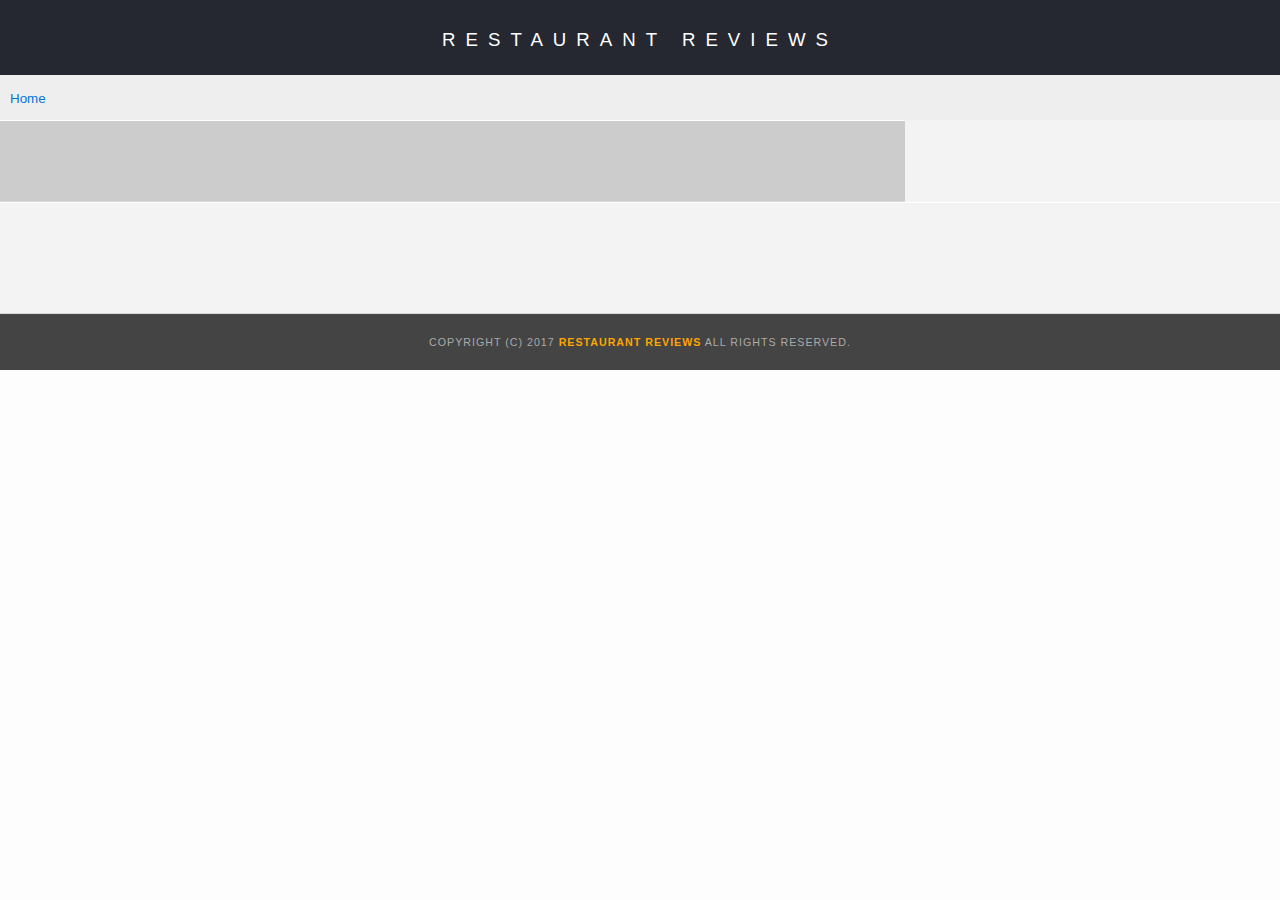
<file: restaurant.html>
<!DOCTYPE html>
<html lang="en">
  <head>
    <!-- Normalize.css for better cross-browser consistency -->
    <link
      rel="stylesheet"
      src="//normalize-css.googlecode.com/svn/trunk/normalize.css"
    />
    <!-- Main CSS file -->
    <link rel="stylesheet" href="css/styles.css" type="text/css" />
    <link
      rel="stylesheet"
      href="https://unpkg.com/leaflet@1.3.1/dist/leaflet.css"
      integrity="sha512-Rksm5RenBEKSKFjgI3a41vrjkw4EVPlJ3+OiI65vTjIdo9brlAacEuKOiQ5OFh7cOI1bkDwLqdLw3Zg0cRJAAQ=="
      crossorigin=""
    />
    <title>Restaurant Info</title>
    <meta name="viewport" content="width=device-width, initial-scale=1.0" />
  </head>

  <body class="inside">
    <!-- Beginning header -->
    <header>
      <!-- Beginning nav -->
      <nav role="navigation" aria-label="Breadcrumb">
        <h1><a href="/">Restaurant Reviews</a></h1>
        <!-- Beginning breadcrumb -->
        <ul id="breadcrumb">
          <li><a href="/">Home</a></li>
        </ul>
        <!-- End breadcrumb -->
      </nav>
      <!-- End nav -->
    </header>
    <!-- End header -->
    <!-- Beginning main -->
    <main id="maincontent">
      <!-- Beginning map -->
      <section id="map-container">
        <div id="map" role="application" aria-label="location"></div>
      </section>
      <!-- End map -->
      <!-- Beginning restaurant -->
      <section id="restaurant-container">
        <h2 id="restaurant-name"></h2>
        <img id="restaurant-img" />
        <p id="restaurant-cuisine"></p>
        <p id="restaurant-address"></p>
        <table id="restaurant-hours"></table>
      </section>
      <!-- end restaurant -->
      <!-- Beginning reviews -->
      <section id="reviews-container"><ul id="reviews-list"></ul></section>
      <!-- End reviews -->
    </main>
    <!-- End main -->
    <!-- Beginning footer -->
    <footer id="footer">
      Copyright (c) 2017 <a href="/"><strong>Restaurant Reviews</strong></a> All
      Rights Reserved.
    </footer>
    <!-- End footer -->
    <script
      src="https://unpkg.com/leaflet@1.3.1/dist/leaflet.js"
      integrity="sha512-/Nsx9X4HebavoBvEBuyp3I7od5tA0UzAxs+j83KgC8PU0kgB4XiK4Lfe4y4cgBtaRJQEIFCW+oC506aPT2L1zw=="
      crossorigin=""
    ></script>
    <!-- Beginning scripts -->
    <!-- Database helpers -->
    <script type="text/javascript" src="js/dbhelper.js"></script>
    <!-- Main javascript file -->
    <script type="text/javascript" src="js/restaurant_info.js"></script>
    <!-- Google Maps -->
    <!--
      <script async defer src="https://maps.googleapis.com/maps/api/js?key=AIzaSyA_tKbW6A5pQ-eupxI56myUnHLqYCzOjKo&libraries=places&callback=initMap"></script>
    -->
    <!-- End scripts -->
  </body>
</html>
</file>
<file: css/styles.css>
@charset "utf-8";
/* CSS Document */

body,
td,
th,
p {
  font-family: Arial, Helvetica, sans-serif;
  font-size: 10pt;
  color: #333;
  line-height: 1.5;
}
body {
  background-color: #fdfdfd;
  margin: 0;
  position: relative;
  max-width: 100%;
  overflow-x: hidden;
}
ul,
li {
  font-family: Arial, Helvetica, sans-serif;
  font-size: 10pt;
  color: #333;
}
a {
  color: orange;
  text-decoration: none;
}
a:hover,
a:focus {
  color: #3397db;
  text-decoration: none;
}
a img {
  border: none 0px #fff;
}
h1,
h2,
h3,
h4,
h5,
h6 {
  font-family: Arial, Helvetica, sans-serif;
  margin: 0 0 20px;
}
article,
aside,
canvas,
details,
figcaption,
figure,
footer,
header,
hgroup,
menu,
nav,
section {
}
section#restaurants-container {
  background-color: #f58500;
  width: 375px;
  display: flex;
  flex-direction: column;
  flex-wrap: wrap;
  align-items: center;
}
#maincontent {
  background-color: #f3f3f3;
  min-height: 100%;
  display: flex;
  flex-wrap: wrap;
}
#footer {
  background-color: #444;
  color: #aaa;
  font-size: 8pt;
  letter-spacing: 1px;
  text-align: center;
  text-transform: uppercase;
  padding-top: 20px;
  padding-bottom: 20px;
}
/* ====================== Navigation ====================== */
nav {
  width: 100%;
  height: 80px;
  background-color: #252831;
  text-align: center;
  display: flex;
}
nav h1 {
  margin: auto;
}
nav h1 a {
  color: #fff;
  font-size: 14pt;
  font-weight: 200;
  letter-spacing: 10px;
  text-transform: uppercase;
}
#breadcrumb {
  list-style: none;
  background-color: #eee;
  font-size: 17px;
  text-align: left;
  box-sizing: border-box;
  padding: 10px;
  margin: 0;
  width: 100%;
}

/* Display list items side by side */
#breadcrumb li {
  display: inline;
}

/* Add a slash symbol (/) before/behind each list item */
#breadcrumb li + li:before {
  padding: 8px;
  color: black;
  content: '/\00a0';
}

/* Add a color to all links inside the list */
#breadcrumb li a {
  color: #0275d8;
  text-decoration: none;
}

/* Add a color on mouse-over */
#breadcrumb li a:hover {
  color: #01447e;
  text-decoration: underline;
}
/* ====================== Map ====================== */
#map {
  height: 100%;
  width: 100%;
  background-color: #ccc;
}
section#map-container {
  width: calc(100% - 375px);
  height: 100vh;
}
/* ====================== Restaurant Filtering ====================== */
.filter-options {
  flex-wrap: wrap;
  display: flex;
  width: 100%;
  height: 100px;
  background-color: #3397db;
  align-items: center;
  align-content: space-evenly;
  justify-content: space-evenly;
  padding-top: 10px;
}
.filter-options h2 {
  width: 100%;
  color: white;
  font-size: 1rem;
  font-weight: normal;
  text-align: center;
  line-height: 1;
  margin: 0 20px;
}
.filter-options select {
  background-color: white;
  border: 1px solid #fff;
  font-family: Arial, sans-serif;
  font-size: 11pt;
  height: 35px;
  letter-spacing: 0;
  margin: 10px;
  padding: 0 10px;
  width: 35%;
}

/* ====================== Restaurant Listing ====================== */
#restaurants-list {
  width: 100%;
  background-color: #f3f3f3;
  list-style: outside none none;
  margin: 0;
  text-align: center;
  overflow: scroll;
  height: calc(100vh - 100px);
}
#restaurants-list li {
  display: flex;
  flex-direction: column;
  justify-content: center;
  align-items: center;
  box-sizing: border-box;
  width: 100%;
  background-color: #fff;
  border: 2px solid #ccc;
  font-family: Arial, sans-serif;
  min-height: 380px;
  text-align: left;
  margin-bottom: 5px;
}
#restaurants-list .restaurant-img {
  background-color: #ccc;
  margin: 0;
  max-width: 100%;
  min-height: 248px;
  min-width: 100%;
}
#restaurants-list li h1 {
  color: #f18200;
  font-family: Arial, sans-serif;
  font-size: 14pt;
  font-weight: 200;
  letter-spacing: 0;
  line-height: 1.3;
  text-transform: uppercase;
  margin-bottom: 0.2em;
  margin-top: 0.5em;
}
#restaurants-list p {
  margin: 0;
  font-size: 11pt;
}
#restaurants-list li a {
  box-sizing: border-box;
  width: 100%;
  background-color: orange;
  border-bottom: 3px solid #eee;
  color: #fff;
  display: inline-block;
  font-size: 10pt;
  margin: 5px 0 0;
  padding: 8px 30px 10px;
  text-align: center;
  text-decoration: none;
  text-transform: uppercase;
}
ul {
  padding-inline-start: 0;
}

/* ====================== Restaurant Details ====================== */
body.inside {
}
.inside nav {
  flex-direction: column;
  height: 120px;
}
.inside #map-container {
  background: blue none repeat scroll 0 0;
  width: calc(100% - 375px);
  height: auto;
}
.inside #map {
  background-color: #ccc;
  height: 100%;
  width: 100%;
}
.inside #footer {
  width: 100%;
}
#restaurant-name {
  color: #f18200;
  font-family: Arial, sans-serif;
  font-size: 20pt;
  font-weight: 200;
  letter-spacing: 0;
  margin: 15px 0 15px;
  text-transform: uppercase;
  text-align: center;
  line-height: 1.1;
}
#restaurant-img {
  width: 90%;
}
#restaurant-address {
  font-size: 12pt;
  margin: 20px, 50px;
  width: 100%;
  text-align: center;
}
#restaurant-cuisine {
  background-color: #333;
  color: #ddd;
  font-size: 16pt;
  font-weight: 300;
  letter-spacing: 10px;
  margin: 0 0 20px;
  text-align: center;
  text-transform: uppercase;
  width: 90%;
}
#restaurant-container {
  display: flex;
  flex-direction: column;
  align-items: center;
  box-sizing: border-box;
  width: 375px;
  padding-left: 5px;
  padding-right: 5px;
}
#map-container,
#reviews-container {
  border-bottom: 1px solid #d9d9d9;
  border-top: 1px solid #fff;
}
#reviews-container {
  padding: 30px 40px 80px;
  height: auto;
}
#reviews-container h2 {
  color: #f58500;
  font-size: 24pt;
  font-weight: 300;
  letter-spacing: -1px;
  padding-bottom: 1pt;
}
#reviews-list {
  margin: 0;
  padding: 0;
  display: flex;
  flex-direction: column;
  box-sizing: border-box;
  align-items: flex-end;
}
#reviews-list li {
  background-color: #fff;
  border: 2px solid #f3f3f3;
  list-style-type: none;
  margin: 0 0 30px;
  overflow: hidden;
  padding: 0 20px 20px;
  position: relative;
  width: 90%;
}
#reviews-list li p {
  margin: 0 0 10px;
}
#restaurant-hours td {
  color: #666;
  font-size: 16px;
  text-align: center;
}
table#restaurant-hours {
  width: 100%;
}

/* mobile size */

@media screen and (max-width: 600px) {
  /* ====================== Map ====================== */
  section#map-container {
    width: 100%;
  }

  /* ====================== Restaurant ====================== */
  section#restaurants-container {
    width: 100%;
  }

  /* ====================== Detail ====================== */
  .inside #map-container {
    width: 100vw;
    height: 600px;
  }
  .inside #restaurant-container {
    width: 100%;
  }
}

@media screen and (min-width: 600px) {
  #reviews-container {
    width: 100%;
  }
}

/* Break point for large viewport */

@media screen and (min-width: 600px) {
}
</file>
